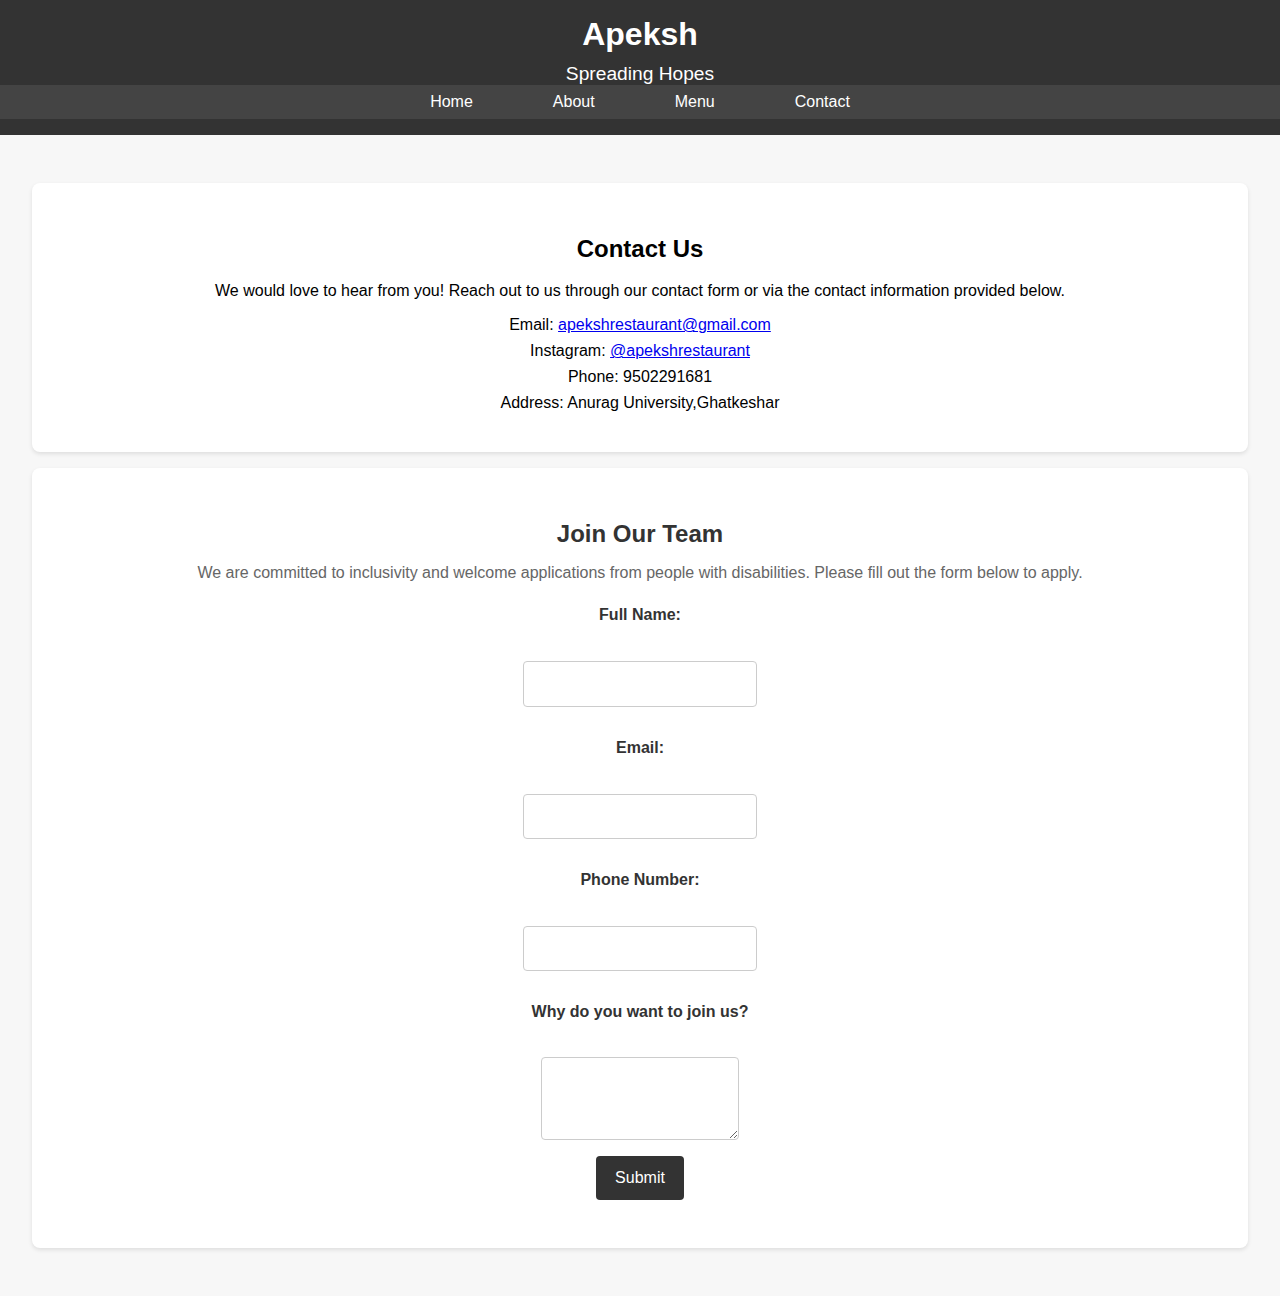
<file: contact.html>
<html>

<head>
    <title>Contact Us - Apeksh Restaurant</title>
    <link rel="stylesheet" href="styles.css">
    <style>
        body {
            font-family: Arial, sans-serif;
            margin: 0;
            padding: 0;
            background: #f7f7f7;
        }

        header {
            background: #333;
            color: white;
            padding: 1em 0;
            text-align: center;
        }

        header h1 {
            margin: 0;
            font-size: 2em;
        }

        header p {
            margin: 0.5em 0 0;
            font-size: 1.2em;
        }

        nav ul {
            list-style: none;
            padding: 0;
            margin: 0;
            display: flex;
            justify-content: center;
            gap: 1em;
        }

        nav a {
            color: white;
            text-decoration: none;
            padding: 0.5em 1em;
            transition: background 0.3s;
        }

        nav a:hover {
            background: #555;
            border-radius: 5px;
        }

        main {
            padding: 2em;
        }

        .contact-info,
        .recruitment-form {
            background: white;
            padding: 2em;
            margin: 1em 0;
            border-radius: 8px;
            box-shadow: 0 2px 4px rgba(0, 0, 0, 0.1);
        }

        .contact-info ul {
            list-style: none;
            padding: 0;
            margin: 0;
        }

        .contact-info li {
            margin: 0.5em 0;
        }

        .recruitment-form h2 {
            margin-bottom: 0.5em;
            font-size: 1.5em;
            color: #333;
        }

        .recruitment-form p {
            margin-bottom: 1.5em;
            color: #666;
        }

        .recruitment-form form {
            display: flex;
            flex-direction: column;
            gap: 1em;
        }

        .recruitment-form label {
            font-weight: bold;
            color: #333;
        }

        .recruitment-form input,
        .recruitment-form textarea {
            padding: 0.8em;
            margin-top: 0.3em;
            border: 1px solid #ccc;
            border-radius: 4px;
            font-size: 1em;
            transition: border-color 0.3s;
        }

        .recruitment-form input:focus,
        .recruitment-form textarea:focus {
            border-color: #333;
            outline: none;
        }

        .recruitment-form button {
            padding: 0.8em 1.2em;
            background: #333;
            color: white;
            border: none;
            border-radius: 4px;
            cursor: pointer;
            font-size: 1em;
            transition: background 0.3s;
        }

        .recruitment-form button:hover {
            background: #555;
        }
    </style>
    <script src="script.js" defer></script>
</head>

<body>
    <header>
        <h1>Apeksh</h1>
        <p>Spreading Hopes</p>
        <nav>
            <ul>
                <li><a href="index.html" class="nav-link">Home</a></li>
                <li><a href="about.html" class="nav-link">About</a></li>
                <li><a href="menu.html" class="nav-link">Menu</a></li>
                <li><a href="contact.html" class="nav-link">Contact</a></li>
            </ul>
        </nav>
    </header>

    <main>
        <section class="contact-info">
            <h2>Contact Us</h2>
            <p>We would love to hear from you! Reach out to us through our contact form or via the contact information
                provided below.</p>
            <ul>
                <li>Email: <a href="apekshrestaurant@gmail.com">apekshrestaurant@gmail.com</a></li>
                <li>Instagram: <a href="https://instagram.com/apekshrestaurant" target="_blank">@apekshrestaurant</a>
                </li>
                <li>Phone: 9502291681</li>
                <li>Address: Anurag University,Ghatkeshar </li>
            </ul>
        </section>

        <section class="recruitment-form">
            <h2>Join Our Team</h2>
            <p>We are committed to inclusivity and welcome applications from people with disabilities. Please fill out
                the form below to apply.</p>
            <form id="recruitmentForm" action="/submit" method="POST">
                <label for="name">Full Name:</label>
                <input type="text" id="name" name="name" required>

                <label for="email">Email:</label>
                <input type="email" id="email" name="email" required>

                <label for="phone">Phone Number:</label>
                <input type="tel" id="phone" name="phone" required>

                <label for="message">Why do you want to join us?</label>
                <textarea id="message" name="message" rows="4" required></textarea>

                <button type="submit">Submit</button>
            </form>
        </section>
    </main>

</body>

</html>
</file>
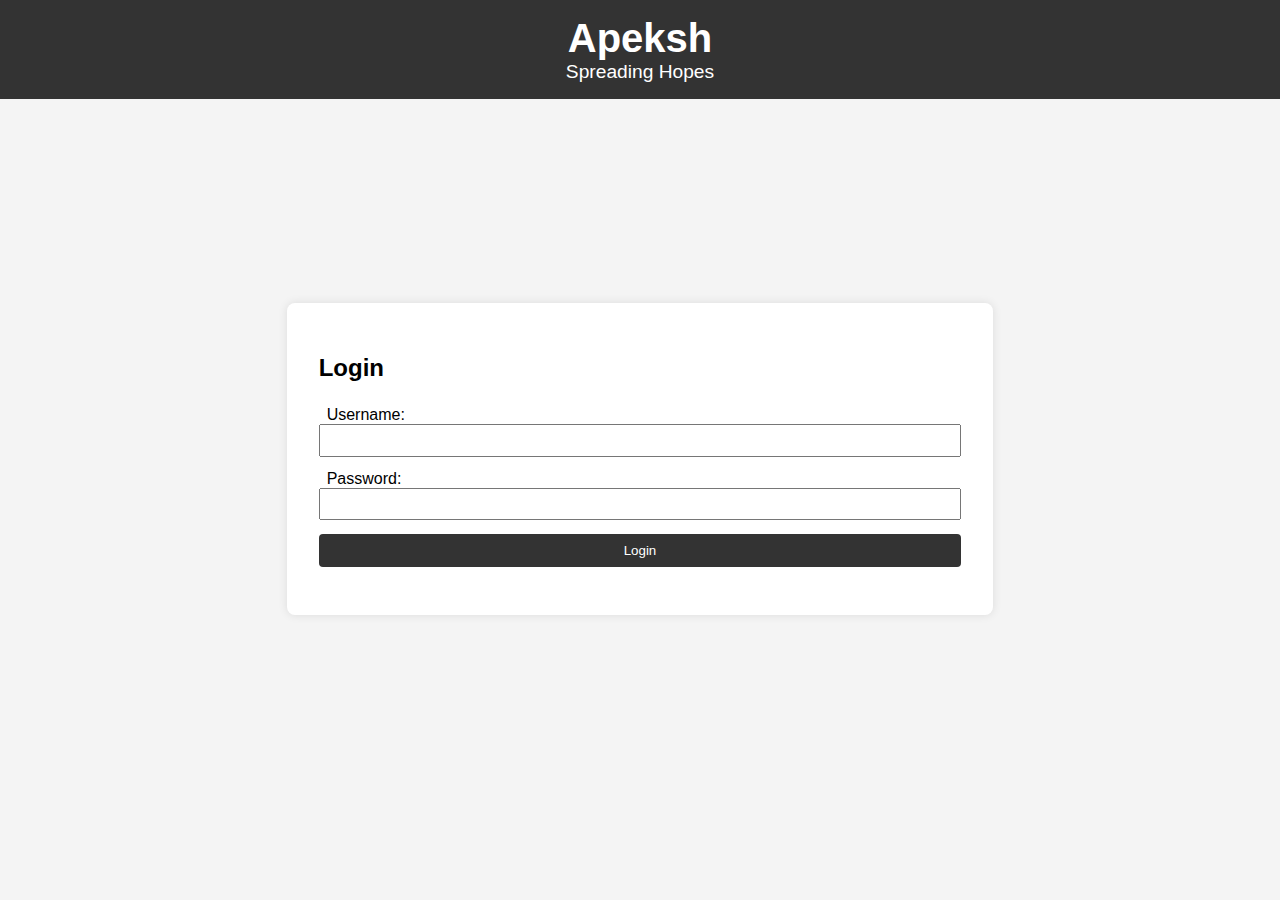
<file: login.html>
<html>

<head>
    <title>Login - Apeksh Restaurant</title>
    <style>
        body {
            font-family: Arial, sans-serif;
            margin: 0;
            padding: 0;
            box-sizing: border-box;
            background-color: #f4f4f4;
        }

        header {
            background-color: #333;
            color: white;
            padding: 1em 0;
            text-align: center;
        }

        header h1 {
            margin: 0;
            font-size: 2.5em;
        }

        header p {
            margin: 0;
            font-size: 1.2em;
        }

        main {
            display: flex;
            justify-content: center;
            align-items: center;
            height: 80vh;
        }

        .login-container {
            background-color: white;
            padding: 2em;
            box-shadow: 0 0 10px rgba(0, 0, 0, 0.1);
            border-radius: 8px;
        }

        .login-container h2 {
            margin-bottom: 1em;
        }

        .login-container label,
        .login-container input {
            width: 100%;
            margin-bottom: 1em;
            padding: 0.5em;
        }

        .login-container button {
            width: 100%;
            padding: 0.7em;
            background-color: #333;
            color: white;
            border: none;
            border-radius: 4px;
            cursor: pointer;
        }

        .login-container button:hover {
            background-color: #555;
        }

        footer {
            background-color: #333;
            color: white;
            text-align: center;
            padding: 1em 0;
            position: fixed;
            bottom: 0;
            width: 100%;
        }
    </style>
    <script>
        document.addEventListener('DOMContentLoaded', () => {
            const loginForm = document.getElementById('login-form');
            loginForm.addEventListener('submit', (event) => {
                event.preventDefault();
                const username = document.getElementById('username').value;
                const password = document.getElementById('password').value;


                if (username === 'user' && password === 'password') {
                    alert('Login successful!');
                    window.location.href = 'index.html';
                } else {
                    alert('Invalid username or password.');
                }
            });
        });

    </script>
</head>

<body>
    <header>
        <h1>Apeksh</h1>
        <p>Spreading Hopes</p>
    </header>
    <main>
        <div class="login-container">
            <h2>Login</h2>
            <form id="login-form">
                <label for="username">Username:</label>
                <input type="text" id="username" name="username" required>
                <label for="password">Password:</label>
                <input type="password" id="password" name="password" required>
                <button type="submit">Login</button>
            </form>
        </div>
    </main>

</body>

</html>
</file>
<file: styles.css>
body {
    font-family: Arial, sans-serif;
    margin: 0;
    padding: 0;
    box-sizing: border-box;
}

header {
    background-color: #333;
    color: white;
    padding: 1em 0;
    text-align: center;
}

header h1 {
    margin: 0;
    font-size: 2.5em;
}

header p {
    margin: 0;
    font-size: 1.2em;
}

nav ul {
    list-style: none;
    padding: 0;
    display: flex;
    justify-content: center;
    background-color: #444;
    margin: 0;
}

nav ul li {
    margin: 0 1em;
}

nav ul li a {
    color: white;
    text-decoration: none;
    padding: 0.5em 1em;
    display: block;
}

nav ul li a:hover {
    background-color: #555;
}

main {
    padding: 2em;
    text-align: center;
}

form {
    display: flex;
    flex-direction: column;
    align-items: center;
    margin-top: 1em;
}

label,
input {
    margin-bottom: 1em;
}

button {
    padding: 0.5em 1em;
    background-color: #333;
    color: white;
    border: none;
    cursor: pointer;
}

button:hover {
    background-color: #555;
}
</file>
